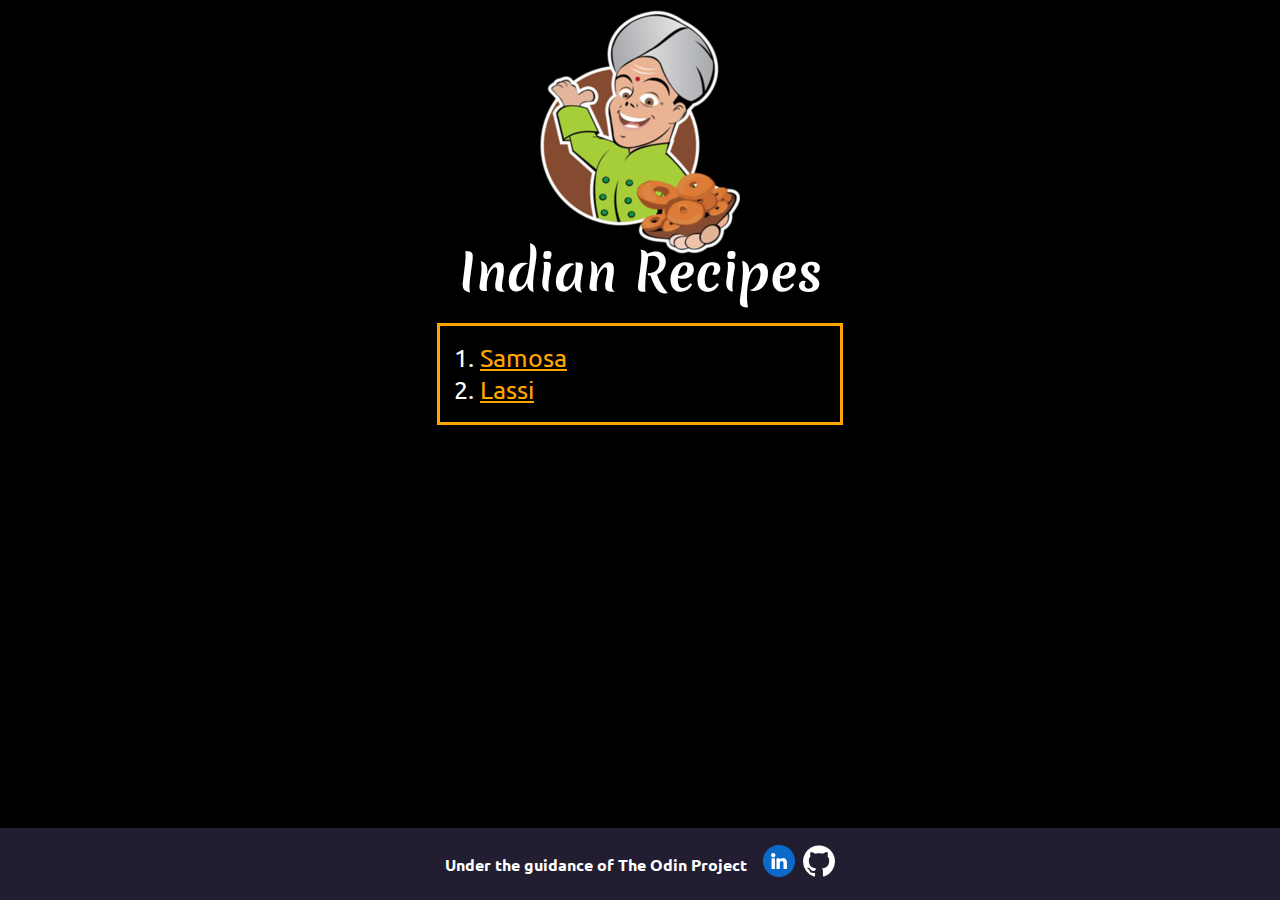
<file: index.html>
<!DOCTYPE html>
<html lang="en">

<head>
  <title>Indian Recipes</title>
  <meta charset="utf-8">
  <link rel="stylesheet" href="./style.css">
  <link rel="icon" type="image/x-icon" href="./images/indian-recipes.ico">

  <link rel="preconnect" href="https://fonts.googleapis.com">
  <link rel="preconnect" href="https://fonts.googleapis.com">
  <link rel="preconnect" href="https://fonts.gstatic.com" crossorigin>
  <link href="https://fonts.googleapis.com/css2?family=Merienda:wght@700&display=swap" rel="stylesheet">
  <link rel="preconnect" href="https://fonts.gstatic.com" crossorigin>
  <link href="https://fonts.googleapis.com/css2?family=Ubuntu:wght@300&display=swap" rel="stylesheet">

</head>

<body>
  <div class="container">
    <img src="./images/indian-recipes.ico" alt="">
    <h1>Indian Recipes</h1>
    <div class="recipe-list">
      <ol>
        <li><a href="./recipes/samosa.html">Samosa</a></li>
        <!-- <li><a href="./recipes/GaajarHalwa.html">Gaajar Halwa</a></li> -->
        <li><a href="./recipes/Lassi.html">Lassi</a></li>
      </ol>
    </div>
  </div>
  <div class="footer">
    <div>Under the guidance of The Odin Project</div>
    <div class="social-media">
      <a href="https://www.linkedin.com/in/anurag-kushwaaha-901700178/" target="_blank"><img src="./images/linkedin.png" alt=""></a>
      <a href="https://github.com/halfway-there1" target="_blank"><img class="github-icon" src="./images/github-logo.png" alt=""></a>
    </div>
    
  </div>
</body>

</html>
</file>
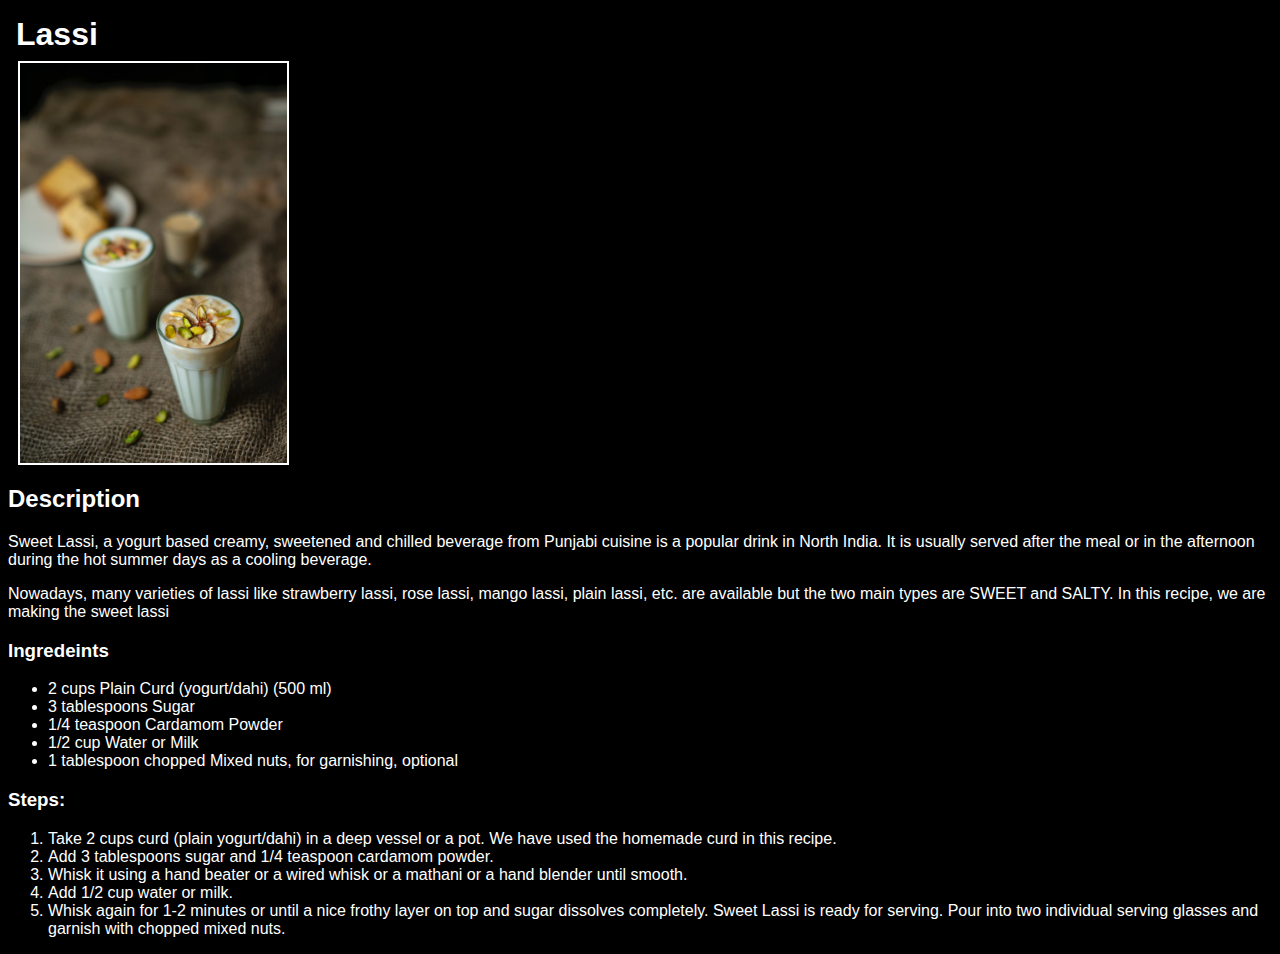
<file: recipes/Lassi.html>
<!DOCTYPE html>
<html lang="en">
<head>
    <meta charset="UTF-8">
    <meta http-equiv="X-UA-Compatible" content="IE=edge">
    <meta name="viewport" content="width=device-width, initial-scale=1.0">
    <title>Lassi Recipe</title>
    <link rel="stylesheet" href="./style.css">
</head>
<body>
    <h1 class="recipe-title">Lassi</h1>
    <img class = "recipe-image" src="../images/lassi.jpg" alt="finished lassi">
    <h2>Description</h2>
    <p>Sweet Lassi, a yogurt based creamy, sweetened and chilled beverage from Punjabi cuisine is a popular drink in North India. It is usually served after the meal or in the afternoon during the hot summer days as a cooling beverage.</p>
    <p>Nowadays, many varieties of lassi like strawberry lassi, rose lassi, mango lassi, plain lassi, etc. are available but the two main types are SWEET and SALTY. In this recipe, we are making the sweet lassi</p>
    <h3>Ingredeints</h3>
    <ul>
        <li>2 cups Plain Curd (yogurt/dahi) (500 ml)</li>
        <li>3 tablespoons Sugar</li>
        <li>1/4 teaspoon Cardamom Powder</li>
        <li>1/2 cup Water or Milk</li>
        <li>1 tablespoon chopped Mixed nuts, for garnishing, optional</li>
    </ul>
    <h3>Steps:</h3>
    <ol>
        <li>Take 2 cups curd (plain yogurt/dahi) in a deep vessel or a pot. We have used the homemade curd in this recipe.</li>
        <li>Add 3 tablespoons sugar and 1/4 teaspoon cardamom powder.</li>
        <li>Whisk it using a hand beater or a wired whisk or a mathani or a hand blender until smooth.</li>
        <li>Add 1/2 cup water or milk.</li>
        <li>Whisk again for 1-2 minutes or until a nice frothy layer on top and sugar dissolves completely. Sweet Lassi is ready for serving. Pour into two individual serving glasses and garnish with chopped mixed nuts.</li>

    </ol>
</body>
</html>
</file>
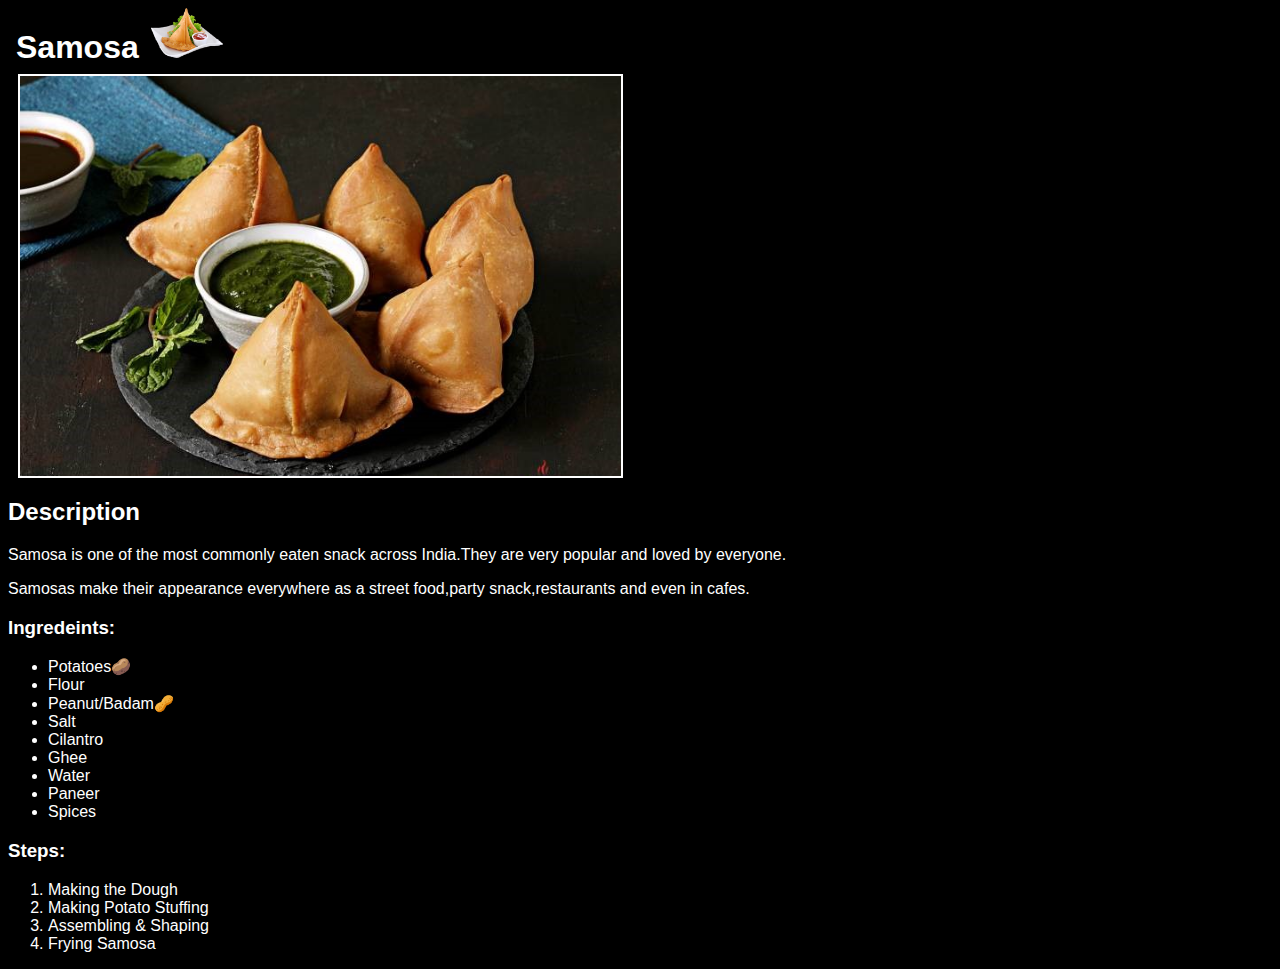
<file: recipes/samosa.html>
<!DOCTYPE html>
<html lang="en">
    <head>
        <title>Samosa Recipe</title>
        <meta charset="utf-8">
        <link rel="stylesheet" href="./style.css">
        <link rel="icon" type="image/x-icon" href="../images/samosa-favicon.ico">
    </head>
    <body>
        <div class="header">
            <h1 class="recipe-title">Samosa</h1>
            <img class = "recipe-icon" src="../images/samosa-favicon.ico" alt="">
        </div>

        <img class="recipe-image" src = "../images/samosa-recipe.jpg" alt="finished samosas">
        
        <h2>Description</h2>
        <p>Samosa is one of the most commonly eaten snack across India.They are very popular and loved by everyone.</p>
        <p>Samosas make their appearance everywhere as a street food,party snack,restaurants and even in cafes.</p>
        <h3>Ingredeints:</h3>
        <ul>
            <li>Potatoes🥔</li>
            <li>Flour</li>
            <li>Peanut/Badam🥜</li>
            <li>Salt</li>
            <li>Cilantro</li>
            <li>Ghee</li>
            <li>Water</li>
            <li>Paneer</li>
            <li>Spices</li>
        </ul>
        <h3>Steps:</h3>
        <ol>
            <li>Making the Dough</li>
            <li>Making Potato Stuffing</li>
            <li>Assembling & Shaping</li>
            <li>Frying Samosa</li>
        </ol>

    </body>

</html>
</file>
<file: style.css>
* {
    font-family: 'Ubuntu', sans-serif;
    color: white;
}

body {
    background-color: black;
    display: flex;
    flex-direction: column;
    justify-content: space-between;
    min-height: 100vh;
    margin: 0;
}

h1 {
    border-radius: 10px;
    font-family: 'Merienda', cursive;
    font-size: 50px;
    margin: -30px 0 15px;
    padding: 0 12px;
}

.recipe-list {
    width: 400px;
    border: 3px solid orange;
}

li {
    font-size: 25px;
}

a {
    color: orange;
    font-size: 25px;
    /* text-decoration: none; */
}

.container {
    padding: 10px;
    display: flex;
    flex-direction: column;
    align-items: center;
}

.footer {
    font-weight: bold;
    font-size: 16px;
    background-color: #221d31;
    height: 72px;
    display: flex;
    align-items: center;
    justify-content: center;
    gap: 16px;
}

.social-media {
    display: flex;
    gap: 8px;
}

.github-icon {
    filter: invert(100%);
}
</file>
<file: recipes/style.css>
* {
    font-family: 'Ubuntu', sans-serif;
    color: white;
}

body {
    background-color: black;
}

.recipe-title {
    text-align: center;
    /* background-color: hsl(32, 72%, 82%); */
    font-size: 32px;
    padding: 8px;
    width: fit-content;
    margin: 0 0;
    display: inline-block;
}

.header {
    margin: 0 auto;
}

.recipe-icon {
    height: 50px;
    width: auto;
}

.recipe-image {
    display: block;
    height: 400px;
    width: auto;
    margin: 0 0 0 10px;
    border: 2px solid white;
}
</file>
